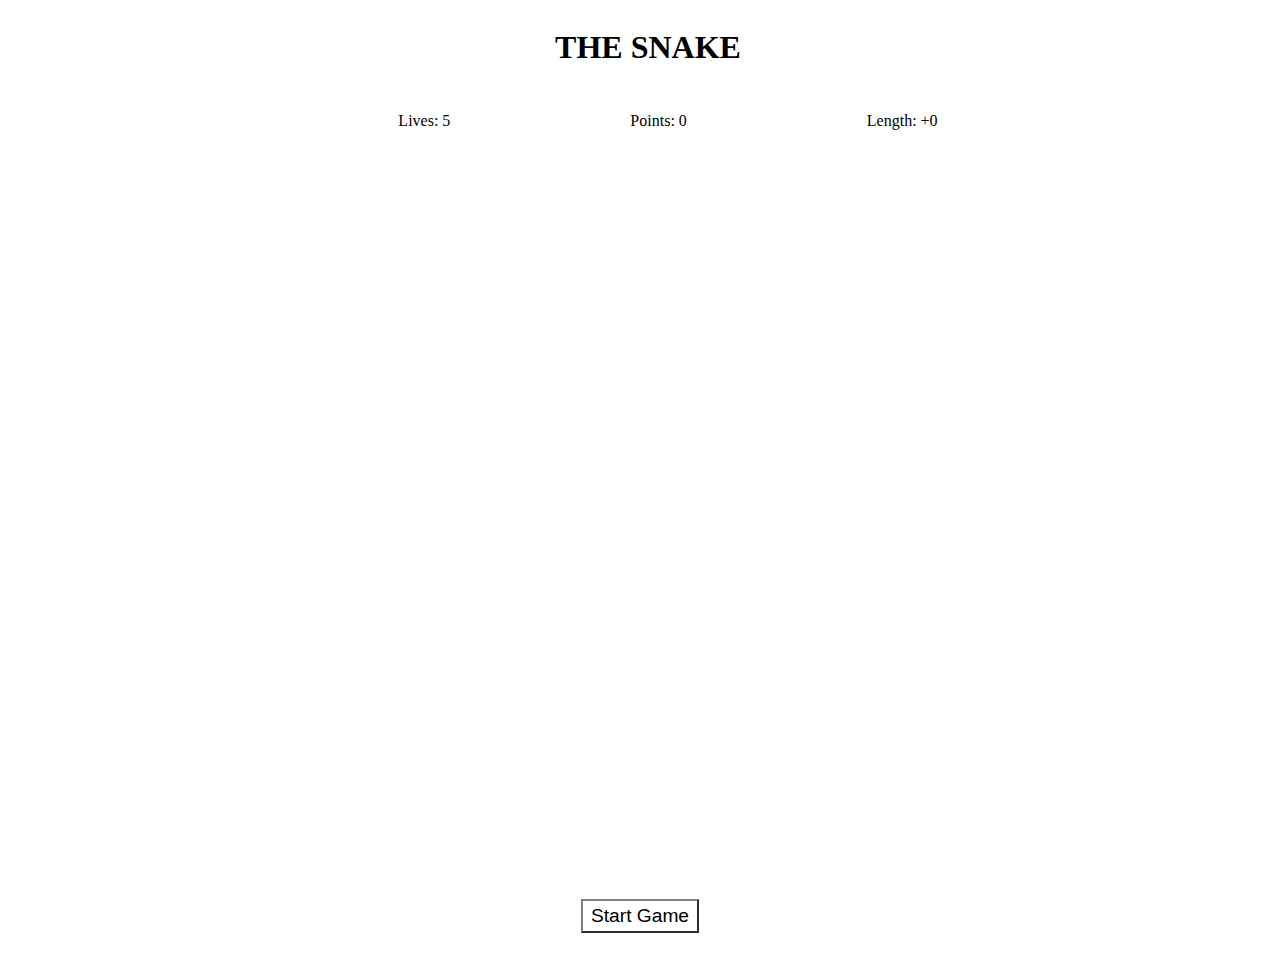
<file: index.html>
<!DOCTYPE html>
<html lang="en">
<head>
    <meta charset="UTF-8">
    <meta name="viewport" content="width=device-width, initial-scale=1.0">
    <title>Practice</title>
    <link rel="stylesheet" href="style.css">
</head>
<body>
    <div class="vertical centered">
        <h1 id="title" class="centered">THE SNAKE</h1>
        
        <div class="stats">
            <ul class="centered">
                <li id="lives"></li>
                <li id="points"></li>
                <li id="length"></li>
            </ul>
        </div>
    </div>
    
    <div id="board" class="centered">
        <canvas id="gameBoard" width="625px" height="625px" alt="The Snake Game Board"></canvas>
    </div>

    <div class="centered">
        <p id="message"></p>
    </div>
    
    <div class="buttons centered">
        <button id="start-btn" class="btn">Start Game</button>
        <button id="pause-btn" class="btn hidden">Pause Game</button>
        <button id="reset-btn" class="btn hidden">Reset Game</button>
        <button id="stop-btn" class="btn hidden">Stop Game</button>
    </div>

    <script src="script.js"></script>
    
</body>
</html>
</file>
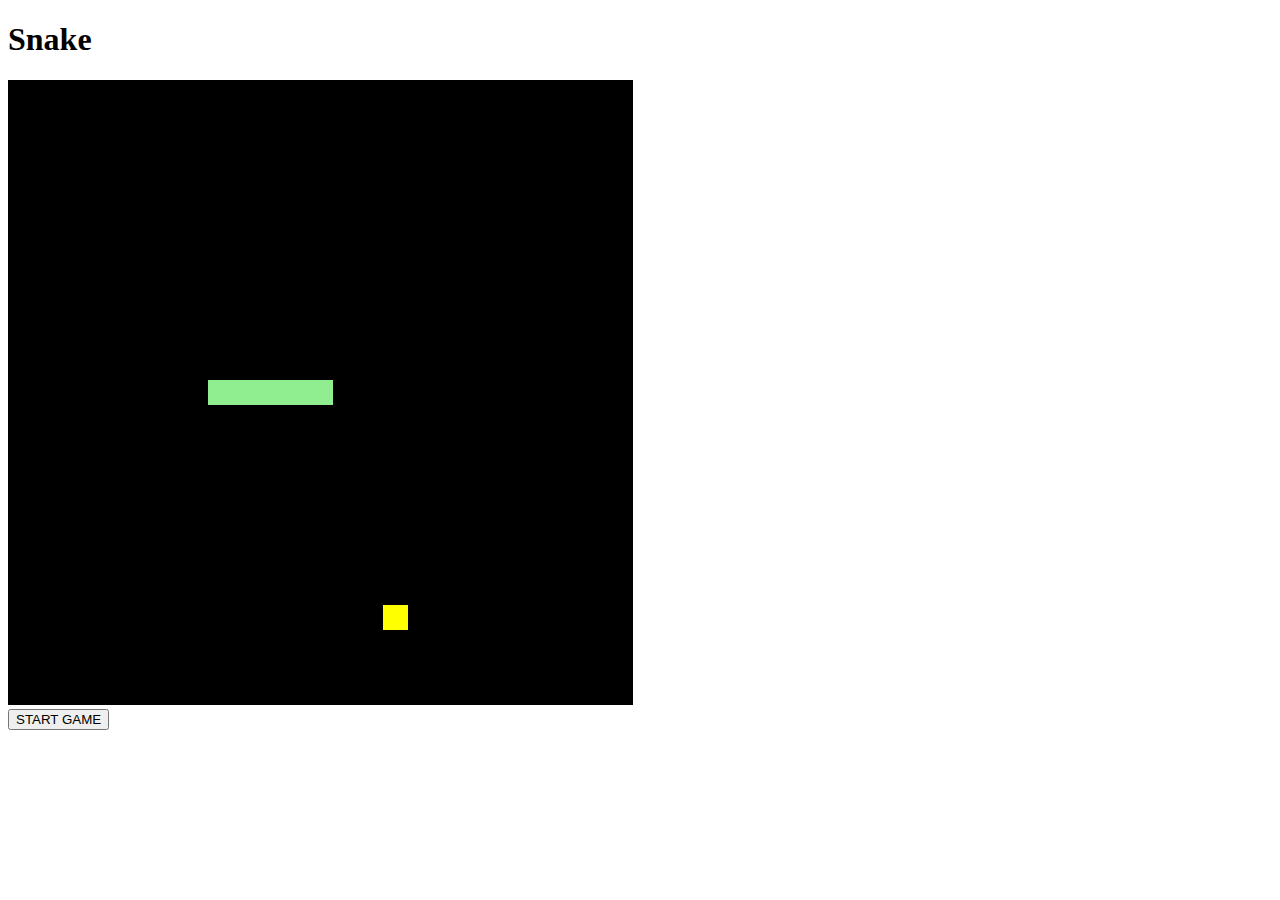
<file: index-wellcode.html>
<!DOCTYPE html>
<html lang="en">
<head>
    <meta charset="UTF-8">
    <meta name="viewport" content="width=device-width, initial-scale=1.0">
    <title>Snake Game</title>
    <link rel="stylesheet" href="style.css">
</head>
<body>
    <div>
        <h1>Snake</h1>
    </div>
    <div>
        <canvas id="gameboard" width="625px" height="625px" alt="The Snake Game Board"></canvas>
    </div>
    <div class="buttons">
        <button id="start-btn" onclick="playGame()">START GAME</button>
        <button id="reset-btn" class="hidden" onclick="resetGame()">RESET GAME</button>
        <button id="stop-btn" class="hidden" onclick="stopGame()">STOP GAME</button>
    </div>
    
    <script src="script-wellcode.js"></script>
</body>
</html>
</file>
<file: style.css>
.centered { display: flex; justify-content: center; }

.vertical { flex-direction: column; }

div.vertical.centered { position: relative; width: 100vw; }

#message { position: relative; text-align: center; height: 2rem; color: red; font-size: 2.5rem; }

.hidden { display: none; }

ul { width: 1000px; margin: 24px auto 16px; gap: 180px; list-style-type: none; }

.btn { margin: 16px 8px; padding: 4px 8px; font-size: 1.2rem; background-color: white; border: 2px outset gray; }
</file>
